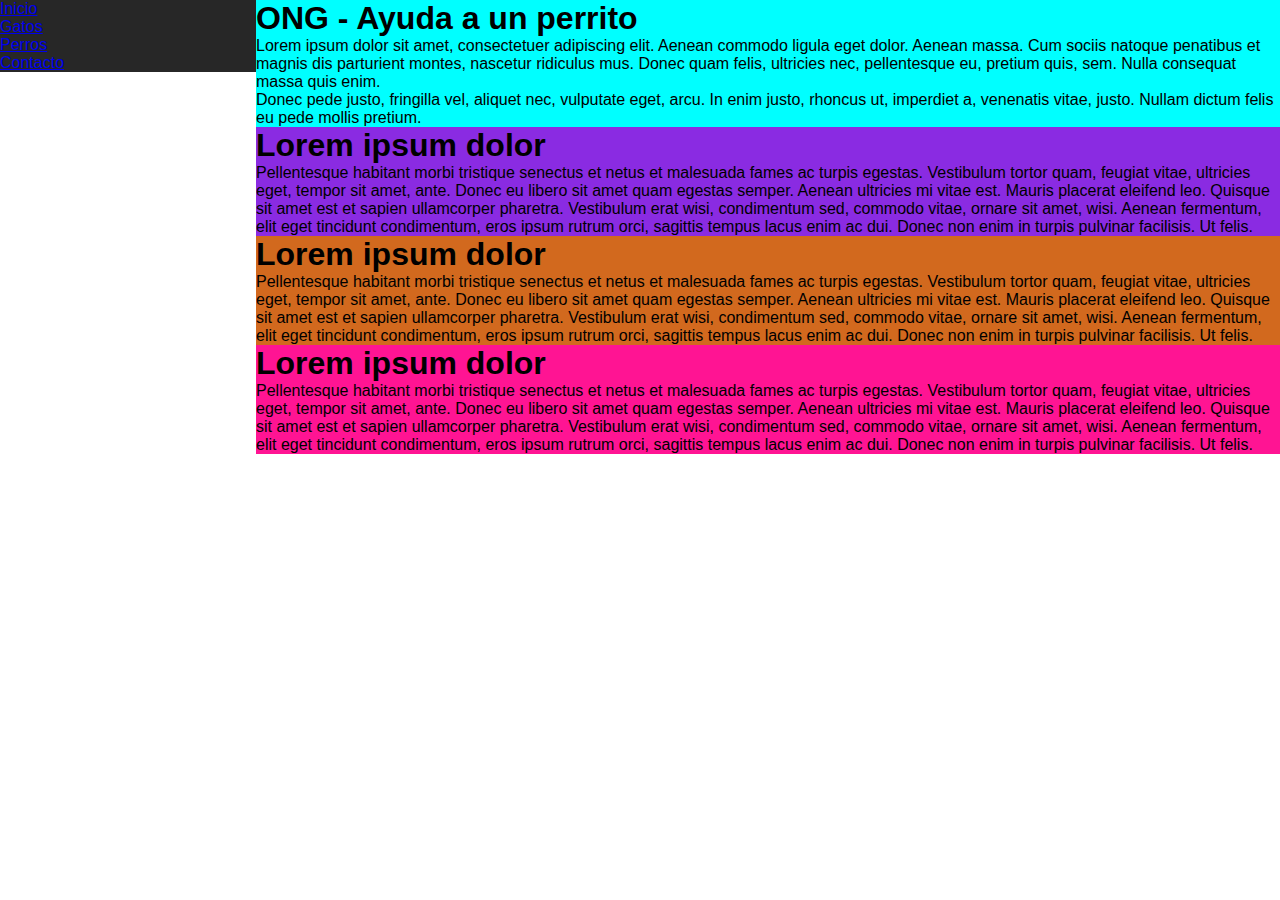
<file: index.html>
<!DOCTYPE html>
<html lang="en">

<head>
    <meta charset="UTF-8">
    <meta http-equiv="X-UA-Compatible" content="IE=edge">
    <meta name="viewport" content="width=device-width, initial-scale=1.0">
    <title>Ayuda Peludos</title>
    <link href="src/css/estructura.css" type="text/css" rel="stylesheet" />
</head>

<body>
    <div class="columna menu">
        <ul>
            <li>
                <a href="index.html">Inicio</a>
            </li>
            <li>
                <a href="gatos.html">Gatos</a>
            </li>
            <li>
                <a href="perros.html">Perros</a>
            </li>
            <li>
                <a href="contacto.html">Contacto</a>
            </li>
        </ul>
    </div>

    <div class="columna content">
        <div>
            <h1>ONG - Ayuda a un perrito</h1>
            <p>
                Lorem ipsum dolor sit amet, consectetuer adipiscing elit. Aenean commodo ligula eget dolor. Aenean
                massa.
                Cum sociis natoque penatibus et magnis dis parturient montes, nascetur ridiculus mus. Donec quam felis,
                ultricies nec, pellentesque eu, pretium quis, sem. Nulla consequat massa quis enim.
                <br>
                Donec pede justo, fringilla vel, aliquet nec, vulputate eget, arcu. In enim justo, rhoncus ut, imperdiet
                a,
                venenatis vitae, justo. Nullam dictum felis eu pede mollis pretium.
            </p>
        </div>
    <div>
	    <h1>Lorem ipsum dolor</h1>
	    <p>Pellentesque habitant morbi tristique senectus et netus et malesuada fames ac turpis egestas. Vestibulum tortor quam, feugiat vitae, ultricies eget, tempor sit amet, ante. Donec eu libero sit amet quam egestas semper. Aenean ultricies mi vitae est. Mauris placerat eleifend leo. Quisque sit amet est et sapien ullamcorper pharetra. Vestibulum erat wisi, condimentum sed, commodo vitae, ornare sit amet, wisi. Aenean fermentum, elit eget tincidunt condimentum, eros ipsum rutrum orci, sagittis tempus lacus enim ac dui. Donec non enim in turpis pulvinar facilisis. Ut felis.</p>
    </div>
    <div>
            <h1>Lorem ipsum dolor</h1>
            <p>Pellentesque habitant morbi tristique senectus et netus et malesuada fames ac turpis egestas. Vestibulum tortor quam, feugiat vitae, ultricies eget, tempor sit amet, ante. Donec eu libero sit amet quam egestas semper. Aenean ultricies mi vitae est. Mauris placerat eleifend leo. Quisque sit amet est et sapien ullamcorper pharetra. Vestibulum erat wisi, condimentum sed, commodo vitae, ornare sit amet, wisi. Aenean fermentum, elit eget tincidunt condimentum, eros ipsum rutrum orci, sagittis tempus lacus enim ac dui. Donec non enim in turpis pulvinar facilisis. Ut felis.</p>
    </div>
    <div>
            <h1>Lorem ipsum dolor</h1>
            <p>Pellentesque habitant morbi tristique senectus et netus et malesuada fames ac turpis egestas. Vestibulum tortor quam, feugiat vitae, ultricies eget, tempor sit amet, ante. Donec eu libero sit amet quam egestas semper. Aenean ultricies mi vitae est. Mauris placerat eleifend leo. Quisque sit amet est et sapien ullamcorper pharetra. Vestibulum erat wisi, condimentum sed, commodo vitae, ornare sit amet, wisi. Aenean fermentum, elit eget tincidunt condimentum, eros ipsum rutrum orci, sagittis tempus lacus enim ac dui. Donec non enim in turpis pulvinar facilisis. Ut felis.</p>
    </div>
</body>
</html>
</file>
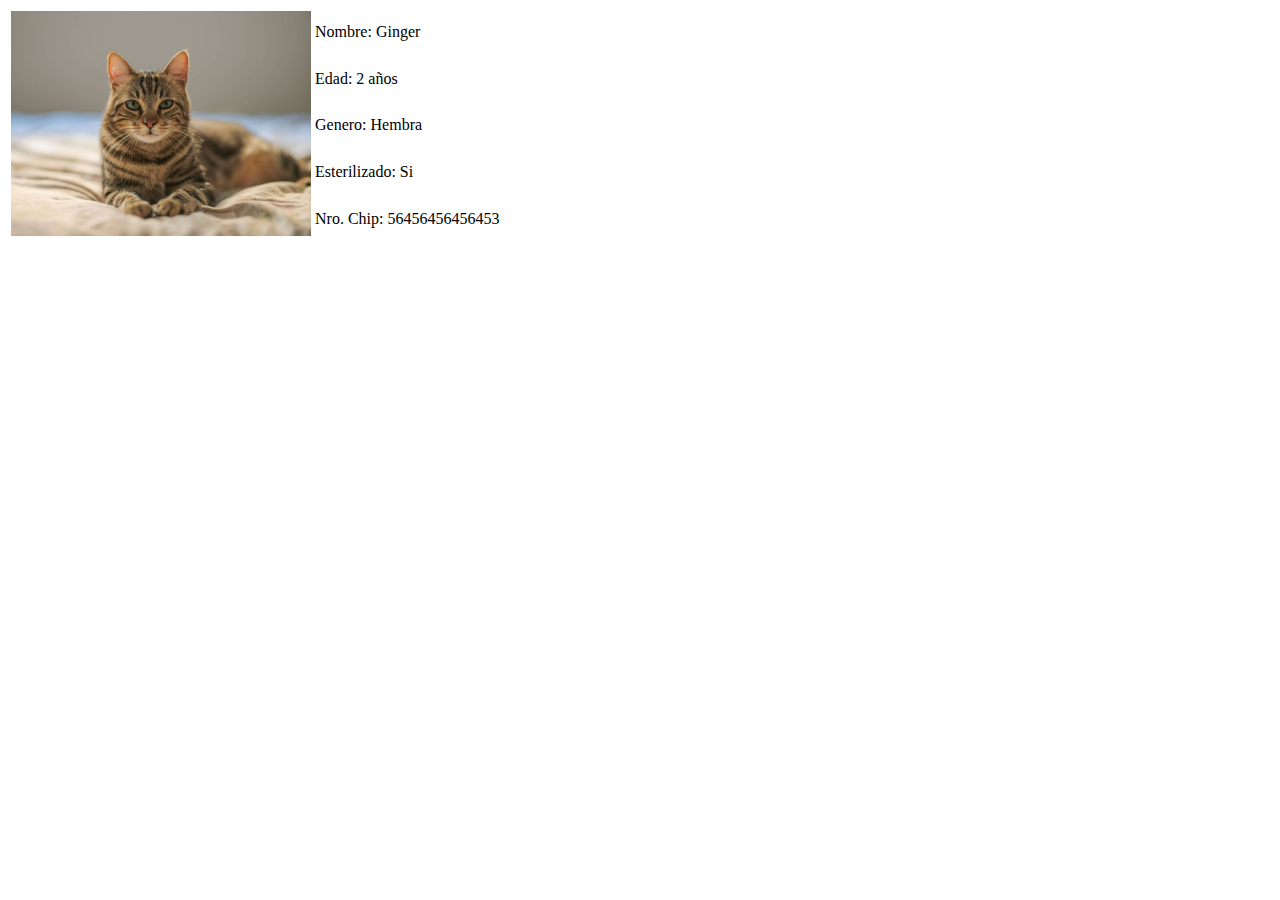
<file: fichaGato_1.html>
<!DOCTYPE html>
<html lang="en">
<head>
    <meta charset="UTF-8">
    <meta http-equiv="X-UA-Compatible" content="IE=edge">
    <meta name="viewport" content="width=device-width, initial-scale=1.0">
    <title>Ayuda a un Peludo</title>
</head>
<body>
    <table>
        <tr>
            <td rowspan="5">
                <img src="imagenes/gatos.jpeg" width="300" >
            </td>
            <td>
                Nombre: Ginger
            </td>
        </tr>
        <tr>
            <td>
                Edad: 2 años
            </td>
        </tr>
        <tr>
            <td>
                Genero: Hembra
            </td>
        </tr>
        <tr>
            <td>
                Esterilizado: Si
            </td>
        </tr>
        <tr>
            <td>
                Nro. Chip: 56456456456453
            </td>
        </tr>
    </table>
</body>
</html>
</file>
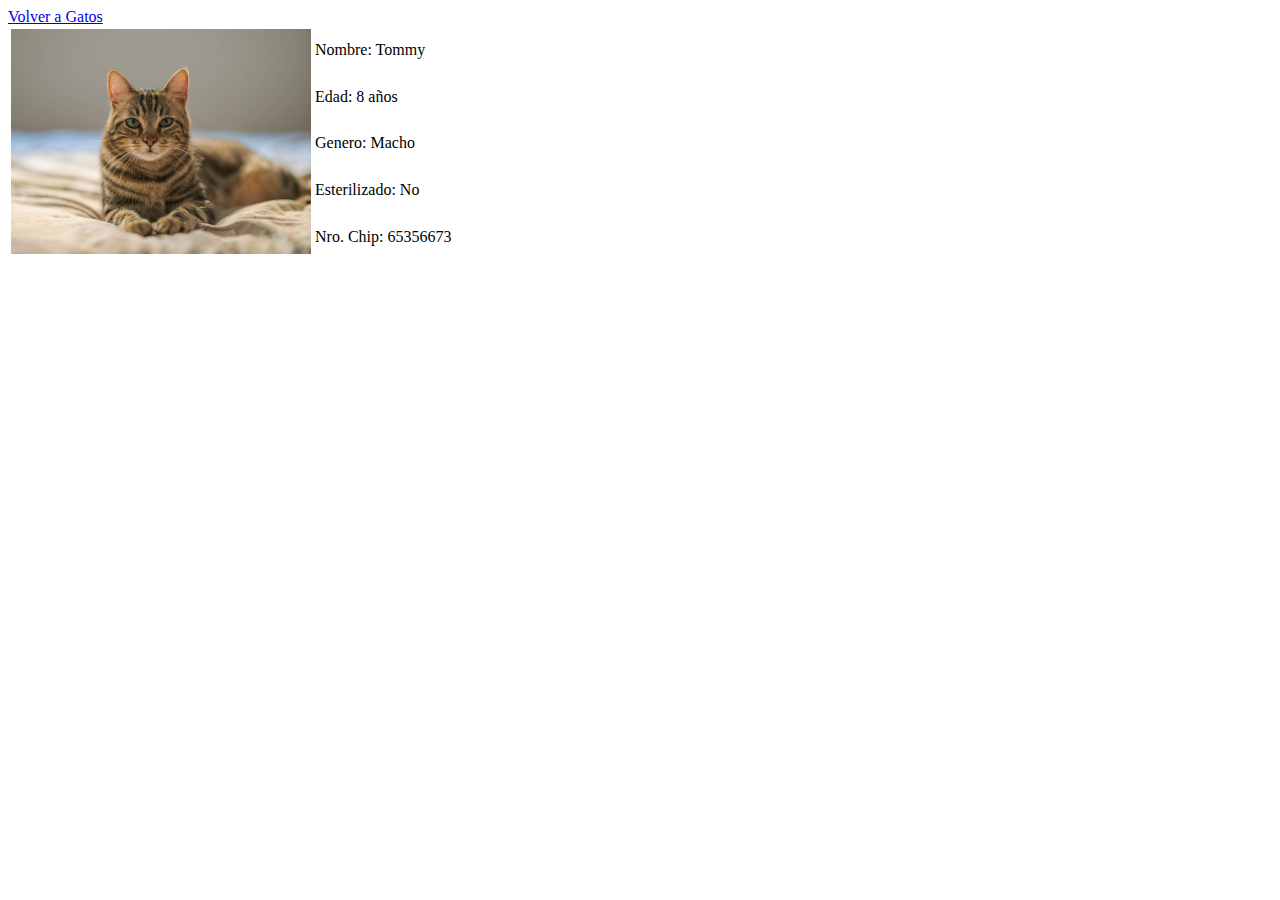
<file: fichaGato_2.html>
<!DOCTYPE html>
<html lang="en">
<head>
    <meta charset="UTF-8">
    <meta http-equiv="X-UA-Compatible" content="IE=edge">
    <meta name="viewport" content="width=device-width, initial-scale=1.0">
    <title>Ayuda a un Peludo</title>
</head>
<body>
    <a href="gatos.html">Volver a Gatos</a>
    <table>
        <tr>
            <td rowspan="5">
                <img src="imagenes/gatos.jpeg" width="300" >
            </td>
            <td>
                Nombre: Tommy
            </td>
        </tr>
        <tr>
            <td>
                Edad: 8 años
            </td>
        </tr>
        <tr>
            <td>
                Genero: Macho
            </td>
        </tr>
        <tr>
            <td>
                Esterilizado: No
            </td>
        </tr>
        <tr>
            <td>
                Nro. Chip: 65356673
            </td>
        </tr>
    </table>
</body>
</html>
</file>
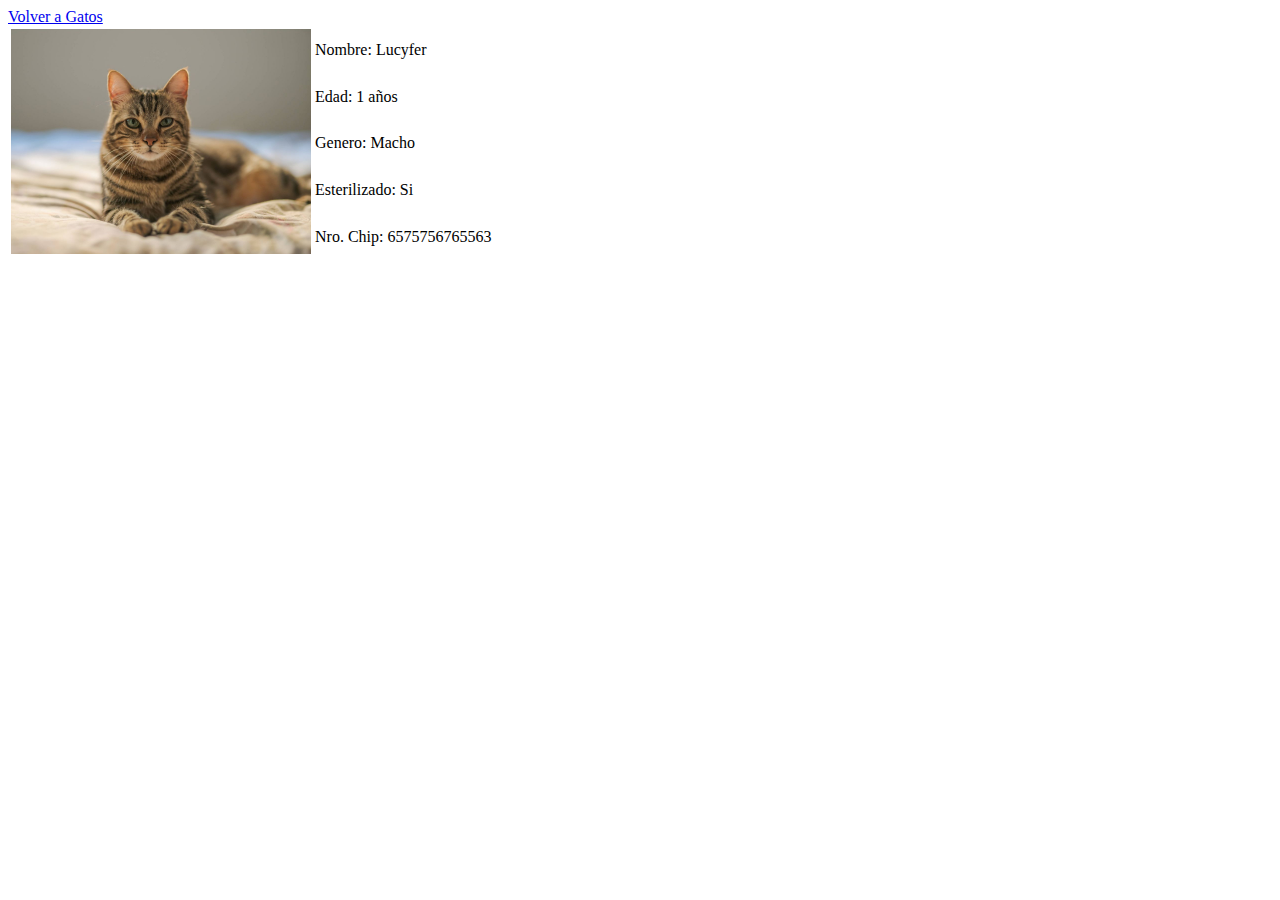
<file: fichaGato_3.html>
<!DOCTYPE html>
<html lang="en">
<head>
    <meta charset="UTF-8">
    <meta http-equiv="X-UA-Compatible" content="IE=edge">
    <meta name="viewport" content="width=device-width, initial-scale=1.0">
    <title>Ayuda a un Peludo</title>
</head>
<body>
    <a href="gatos.html">Volver a Gatos</a>
    <table>
        <tr>
            <td rowspan="5">
                <img src="imagenes/gatos.jpeg" width="300" >
            </td>
            <td>
                Nombre: Lucyfer
            </td>
        </tr>
        <tr>
            <td>
                Edad: 1 años
            </td>
        </tr>
        <tr>
            <td>
                Genero: Macho
            </td>
        </tr>
        <tr>
            <td>
                Esterilizado: Si
            </td>
        </tr>
        <tr>
            <td>
                Nro. Chip: 6575756765563
            </td>
        </tr>
    </table>
</body>
</html>
</file>
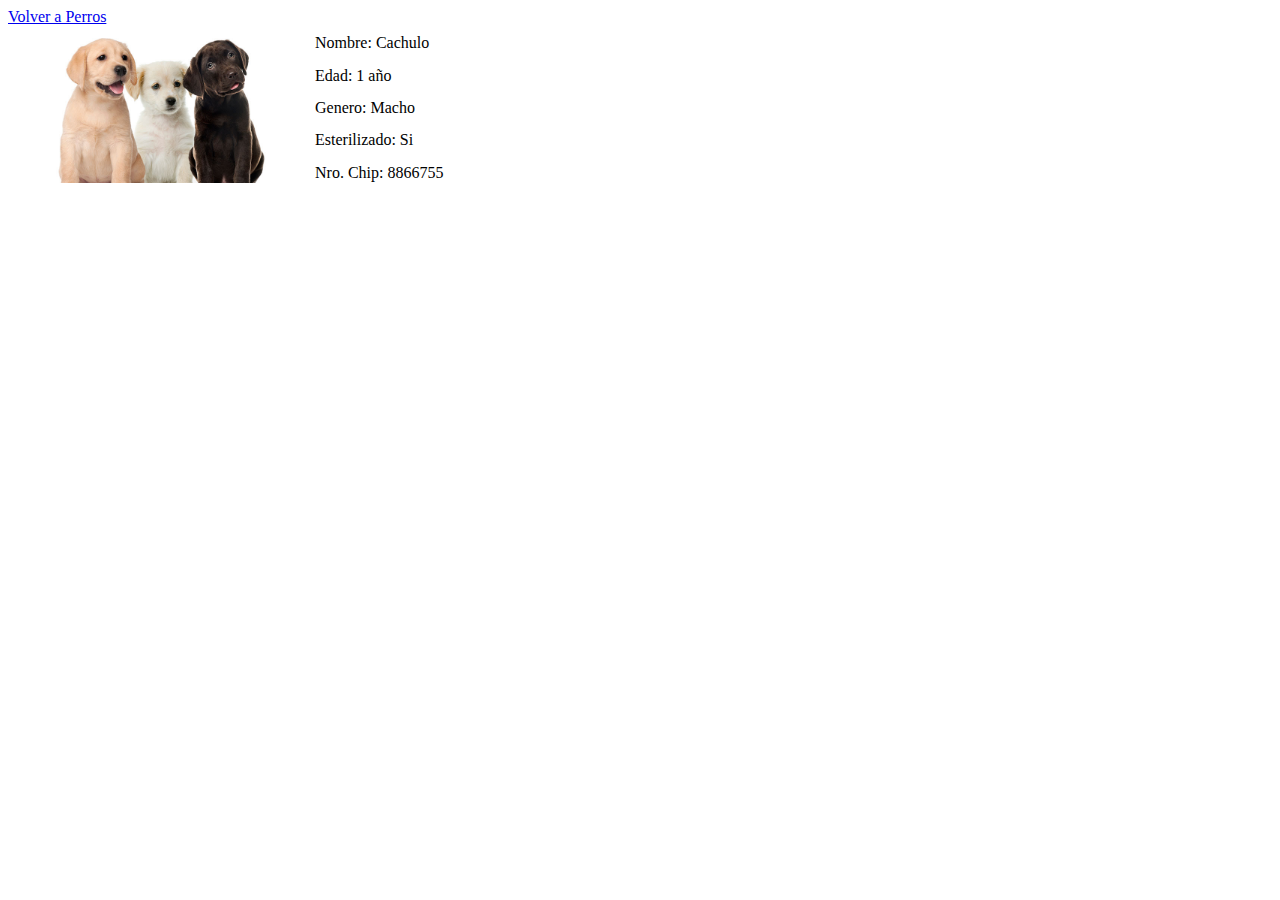
<file: fichaPerro_1.html>
<!DOCTYPE html>
<html lang="en">
<head>
    <meta charset="UTF-8">
    <meta http-equiv="X-UA-Compatible" content="IE=edge">
    <meta name="viewport" content="width=device-width, initial-scale=1.0">
    <title>Ayuda a un Peludo</title>
</head>
<body>
    <a href="perros.html">Volver a Perros</a>
    <table>
        <tr>
            <td rowspan="5">
                <img src="imagenes/perros.jpeg" width="300" >
            </td>
            <td>
                Nombre: Cachulo
            </td>
        </tr>
        <tr>
            <td>
                Edad: 1 año
            </td>
        </tr>
        <tr>
            <td>
                Genero: Macho
            </td>
        </tr>
        <tr>
            <td>
                Esterilizado: Si
            </td>
        </tr>
        <tr>
            <td>
                Nro. Chip: 8866755
            </td>
        </tr>
    </table>
</body>
</html>
</file>
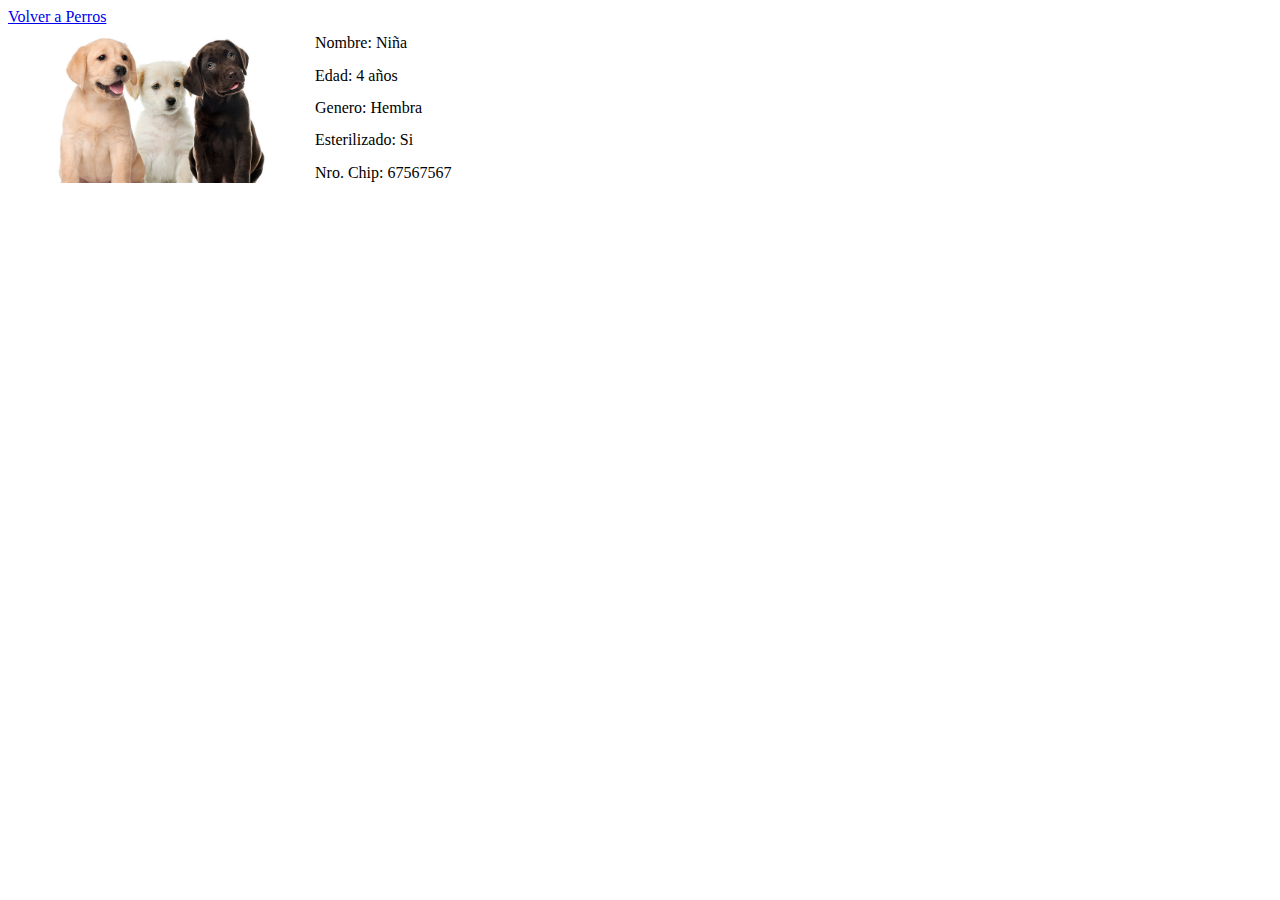
<file: fichaPerro_2.html>
<!DOCTYPE html>
<html lang="en">
<head>
    <meta charset="UTF-8">
    <meta http-equiv="X-UA-Compatible" content="IE=edge">
    <meta name="viewport" content="width=device-width, initial-scale=1.0">
    <title>Ayuda a un Peludo</title>
</head>
<body>
    <a href="perros.html">Volver a Perros</a>
    <table>
        <tr>
            <td rowspan="5">
                <img src="imagenes/perros.jpeg" width="300" >
            </td>
            <td>
                Nombre: Niña
            </td>
        </tr>
        <tr>
            <td>
                Edad: 4 años
            </td>
        </tr>
        <tr>
            <td>
                Genero: Hembra
            </td>
        </tr>
        <tr>
            <td>
                Esterilizado: Si
            </td>
        </tr>
        <tr>
            <td>
                Nro. Chip: 67567567
            </td>
        </tr>
    </table>
</body>
</html>
</file>
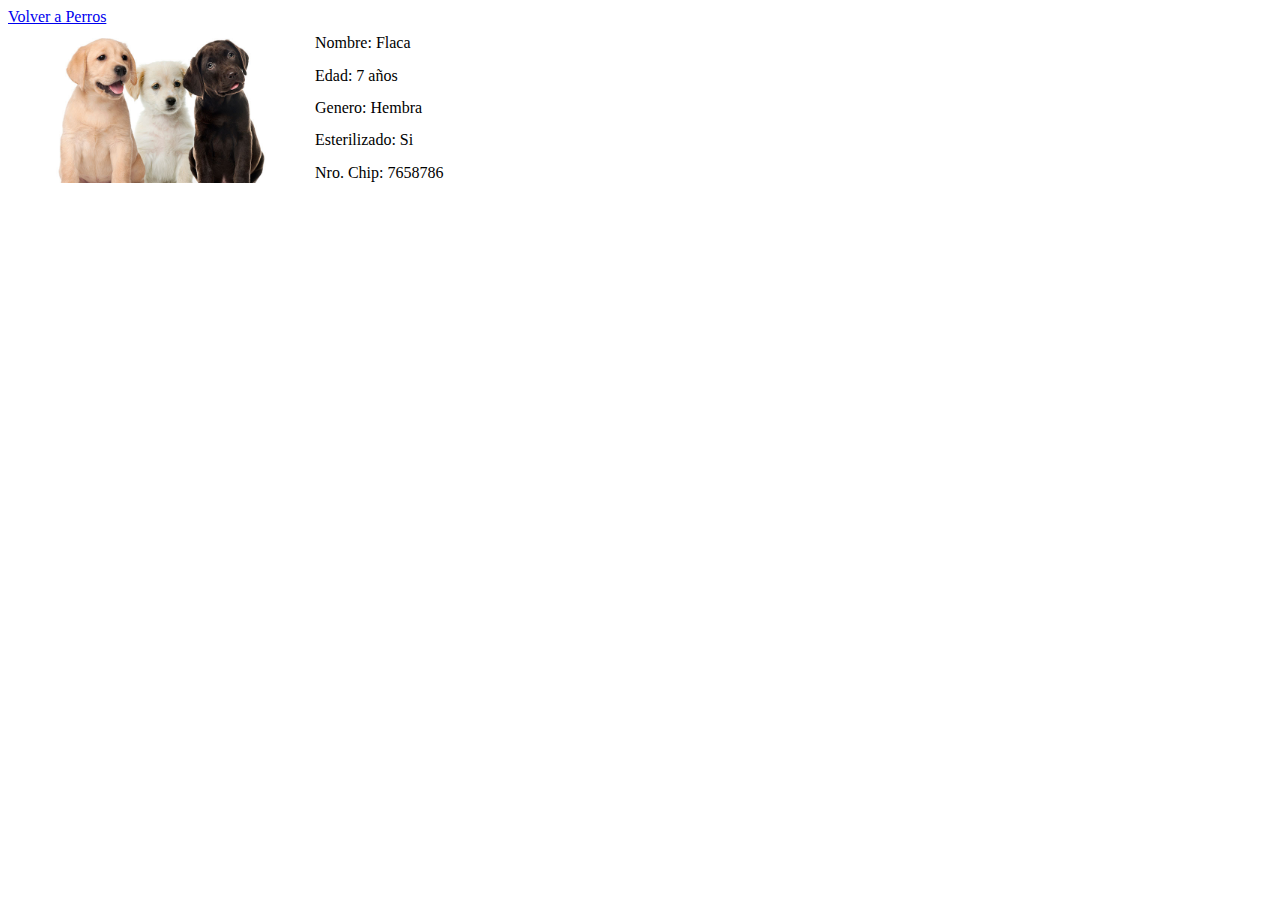
<file: fichaPerro_3.html>
<!DOCTYPE html>
<html lang="en">
<head>
    <meta charset="UTF-8">
    <meta http-equiv="X-UA-Compatible" content="IE=edge">
    <meta name="viewport" content="width=device-width, initial-scale=1.0">
    <title>Ayuda a un Peludo</title>
</head>
<body>
    <a href="perros.html">Volver a Perros</a>
    <table>
        <tr>
            <td rowspan="5">
                <img src="imagenes/perros.jpeg" width="300" >
            </td>
            <td>
                Nombre: Flaca
            </td>
        </tr>
        <tr>
            <td>
                Edad: 7 años
            </td>
        </tr>
        <tr>
            <td>
                Genero: Hembra
            </td>
        </tr>
        <tr>
            <td>
                Esterilizado: Si
            </td>
        </tr>
        <tr>
            <td>
                Nro. Chip: 7658786
            </td>
        </tr>
    </table>
</body>
</html>
</file>
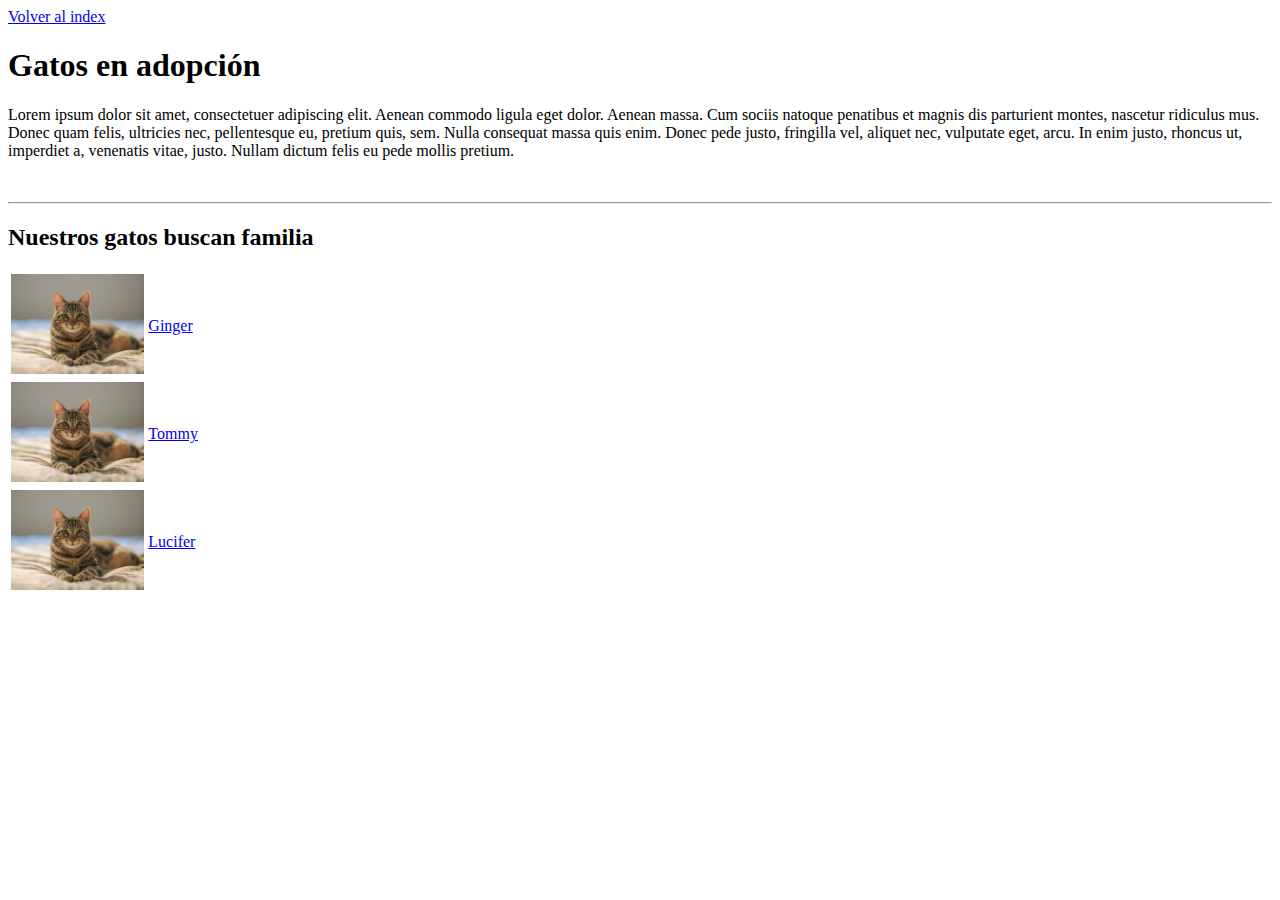
<file: gatos.html>
<!DOCTYPE html>
<html lang="en">
<head>
    <meta charset="UTF-8">
    <meta http-equiv="X-UA-Compatible" content="IE=edge">
    <meta name="viewport" content="width=device-width, initial-scale=1.0">
    <title>Ayuda a un peludo</title>
</head>
<body>
    <a href="index.html">Volver al index</a>
    <h1>Gatos en adopción</h1>
    <p>Lorem ipsum dolor sit amet, consectetuer adipiscing elit. Aenean commodo
        ligula eget dolor. Aenean massa. Cum sociis natoque penatibus et magnis
        dis parturient montes, nascetur ridiculus mus. Donec quam felis, ultricies
        nec, pellentesque eu, pretium quis, sem. Nulla consequat massa quis enim.
        Donec pede justo, fringilla vel, aliquet nec, vulputate eget, arcu. In enim
        justo, rhoncus ut, imperdiet a, venenatis vitae, justo. Nullam dictum felis
        eu pede mollis pretium.
    </p>
    <br>
    <hr>
    <h2>Nuestros gatos buscan familia</h2>
    <table>
        <tr>
            <td>
                <img src="imagenes/gatos.jpeg" height="100" />
            </td>
            <td>
                <a href="fichaGato_1.html">Ginger</a>
            </td>
        </tr>
        <tr>
            <td>
                <img src="imagenes/gatos.jpeg" height="100" />
            </td>
            <td>
                <a href="fichaGato_2.html">Tommy</a>
            </td>
        </tr>
        <tr>
            <td>
                <img src="imagenes/gatos.jpeg" height="100" />
            </td>
            <td>
                <a href="fichaGato_3.html">Lucifer</a>
            </td>
        </tr>
    </table>
</body>
</html>
</file>
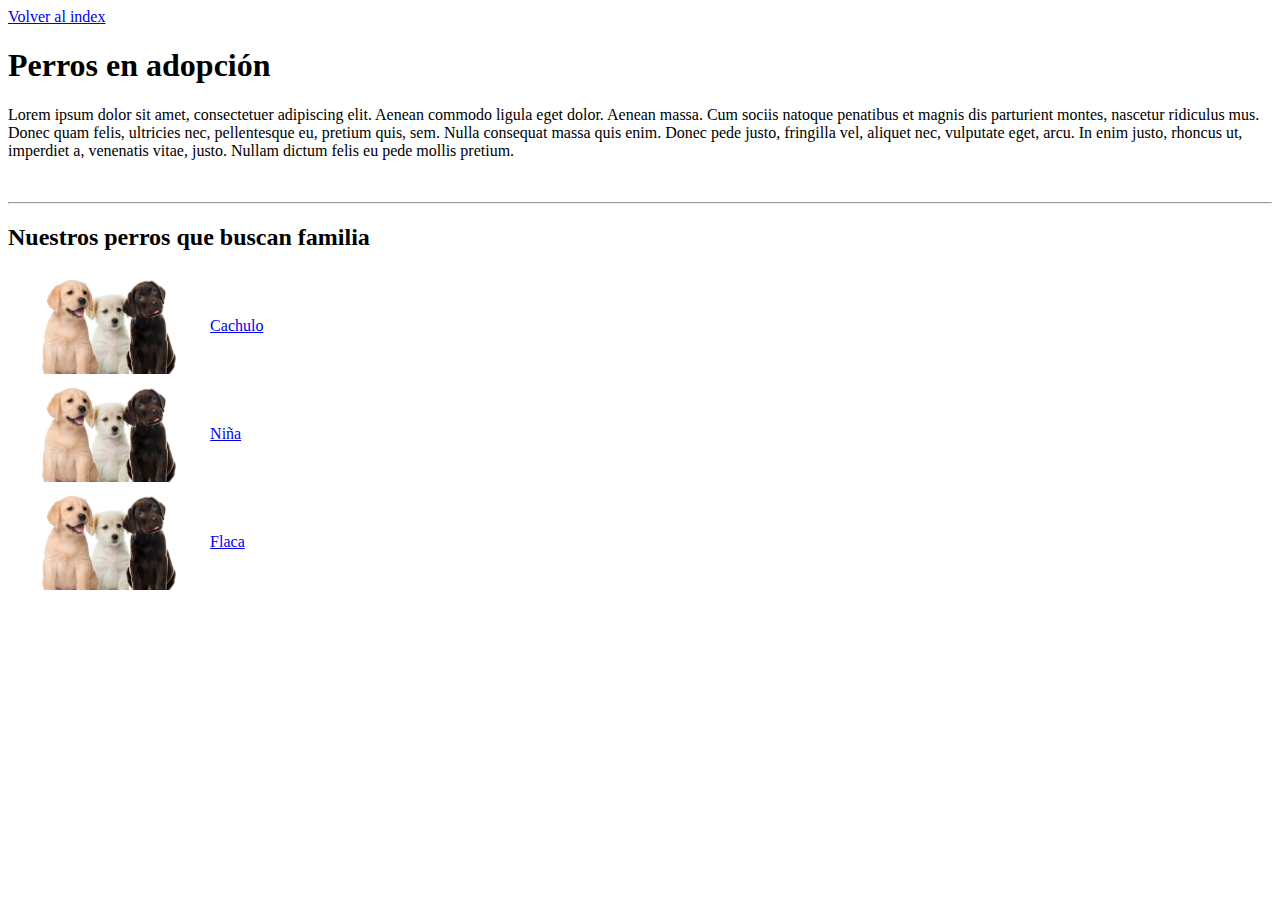
<file: perros.html>
<!DOCTYPE html>
<html lang="en">
<head>
    <meta charset="UTF-8">
    <meta http-equiv="X-UA-Compatible" content="IE=edge">
    <meta name="viewport" content="width=device-width, initial-scale=1.0">
    <title>Ayuda a un Peludo</title>
</head>
<body>
    
    <a href="index.html">Volver al index</a>
    <h1>Perros en adopción</h1>
    <p>Lorem ipsum dolor sit amet, consectetuer adipiscing elit. Aenean commodo
        ligula eget dolor. Aenean massa. Cum sociis natoque penatibus et magnis
        dis parturient montes, nascetur ridiculus mus. Donec quam felis, ultricies
        nec, pellentesque eu, pretium quis, sem. Nulla consequat massa quis enim.
        Donec pede justo, fringilla vel, aliquet nec, vulputate eget, arcu. In enim
        justo, rhoncus ut, imperdiet a, venenatis vitae, justo. Nullam dictum felis
        eu pede mollis pretium.
    </p>
    <br>
    <hr>
    <h2>Nuestros perros que buscan familia</h2>
    <table>
        <tr>
            <td>
                <img src="src/imagenes/perros.jpeg" height="100" />
            </td>
            <td>
                <a href="fichaPerro_1.html">Cachulo</a>
            </td>
        </tr>
        <tr>
            <td>
                <img src="src/imagenes/perros.jpeg" height="100" />
            </td>
            <td>
                <a href="fichaPerro_2.html">Niña</a>
            </td>
        </tr>
        <tr>
            <td>
                <img src="src/imagenes/perros.jpeg" height="100" />
            </td>
            <td>
                <a href="fichaPerro_3.html">Flaca</a>
            </td>
        </tr>
    </table>
</body>
</html>
</file>
<file: src/css/estructura.css>
* {
    margin: 0px;
    padding: 0px;
    font-family: 'Segoe UI', Tahoma, Geneva, Verdana, sans-serif;
}

.columna{
    position: relative;
    display: block;
    height: 100%;
    background: #272727;
    float:left;
}

.menu{
    left: 0px;
    width: 20%;
}
.content {
    width: 80%;
    clear:right;
}

.content > div {
    height: 25%;
}

.content > div:nth-child(1){
    background-color: aqua;
}

.content > div:nth-child(2){
    background-color:blueviolet;
}

.content > div:nth-child(3){
    background-color:chocolate;
}

.content > div:nth-child(4){
    background-color: deeppink;
}
</file>
